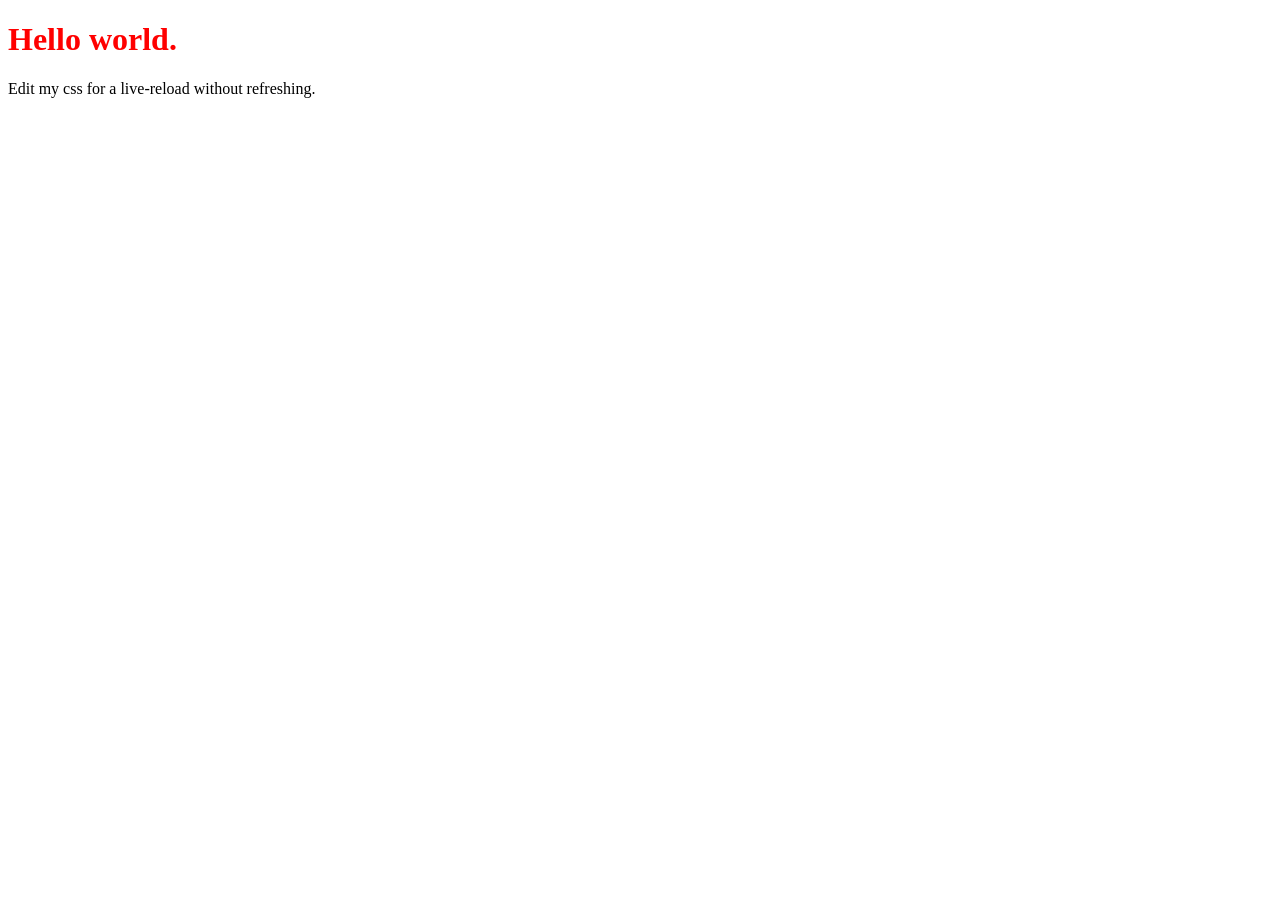
<file: .tmp/spreadsheet/node_modules/live-server/test/data/index.html>
<!DOCTYPE html>
<html lang="en">
<head>
	<meta charset="UTF-8">
	<title>Live-server Test Page</title>
	<link rel="stylesheet" href="style.css" />
</head>
<body>
	<h1>Hello world.</h1>
	<p>Edit my css for a live-reload without refreshing.</p>
</body>
</html>
</file>
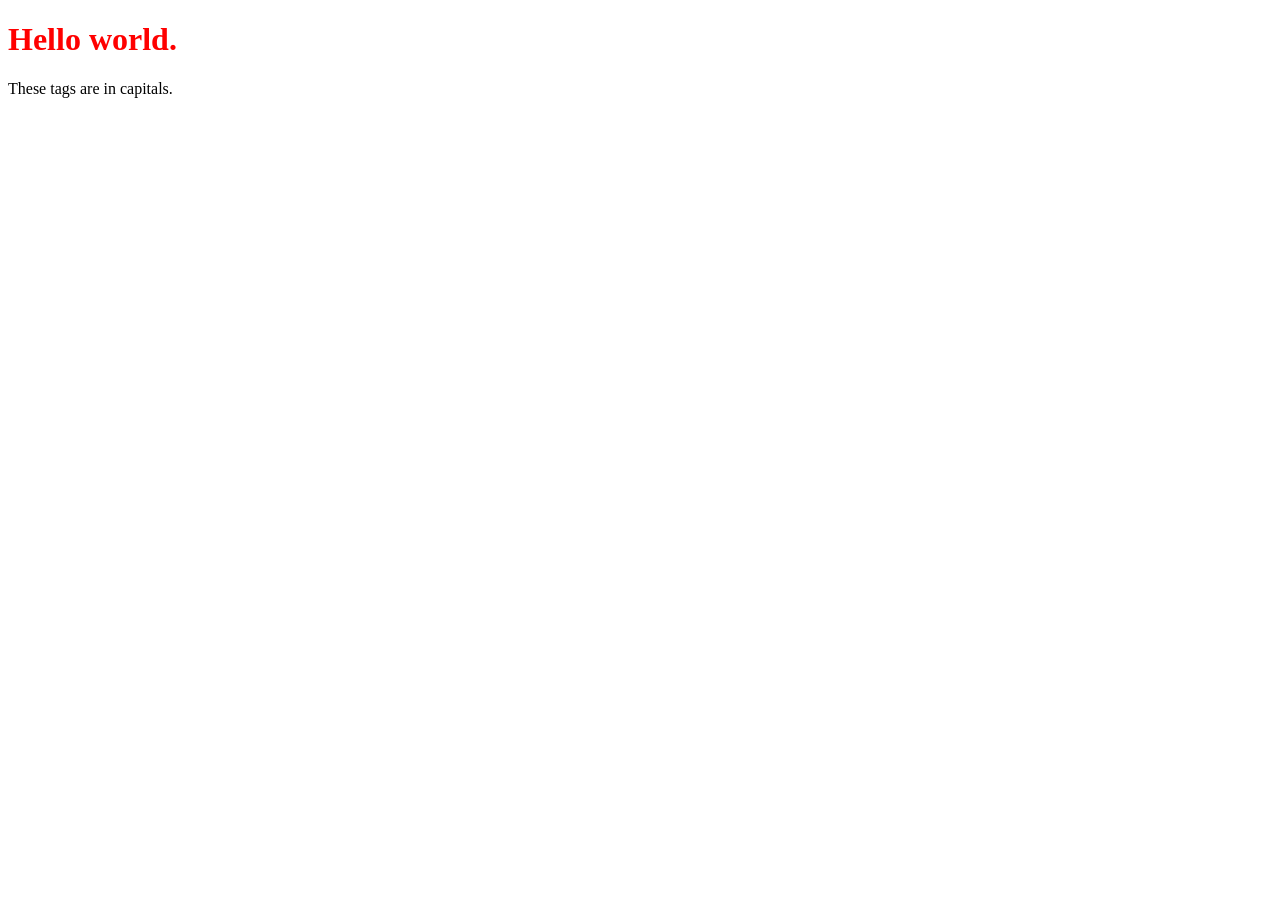
<file: .tmp/spreadsheet/node_modules/live-server/test/data/index-caps.htm>
<!DOCTYPE HTML PUBLIC "-//W3C//DTD HTML 4.01//EN"
            "http://www.w3.org/TR/html4/strict.dtd">
<HTML lang="en">
<HEAD>
  <META http-equiv="Content-Type" content="text/html; charset=utf-8" >
	<TITLE>Live-server Test Page</TITLE>
	<LINK rel="stylesheet" href="style.css" >
</HEAD>
<BODY>
	<H1>Hello world.</H1>
	<P>These tags are in capitals.</P>
</BODY>
</HTML>
</file>
<file: .tmp/spreadsheet/node_modules/live-server/test/data/style.css>
h1 { color: red; }
</file>
